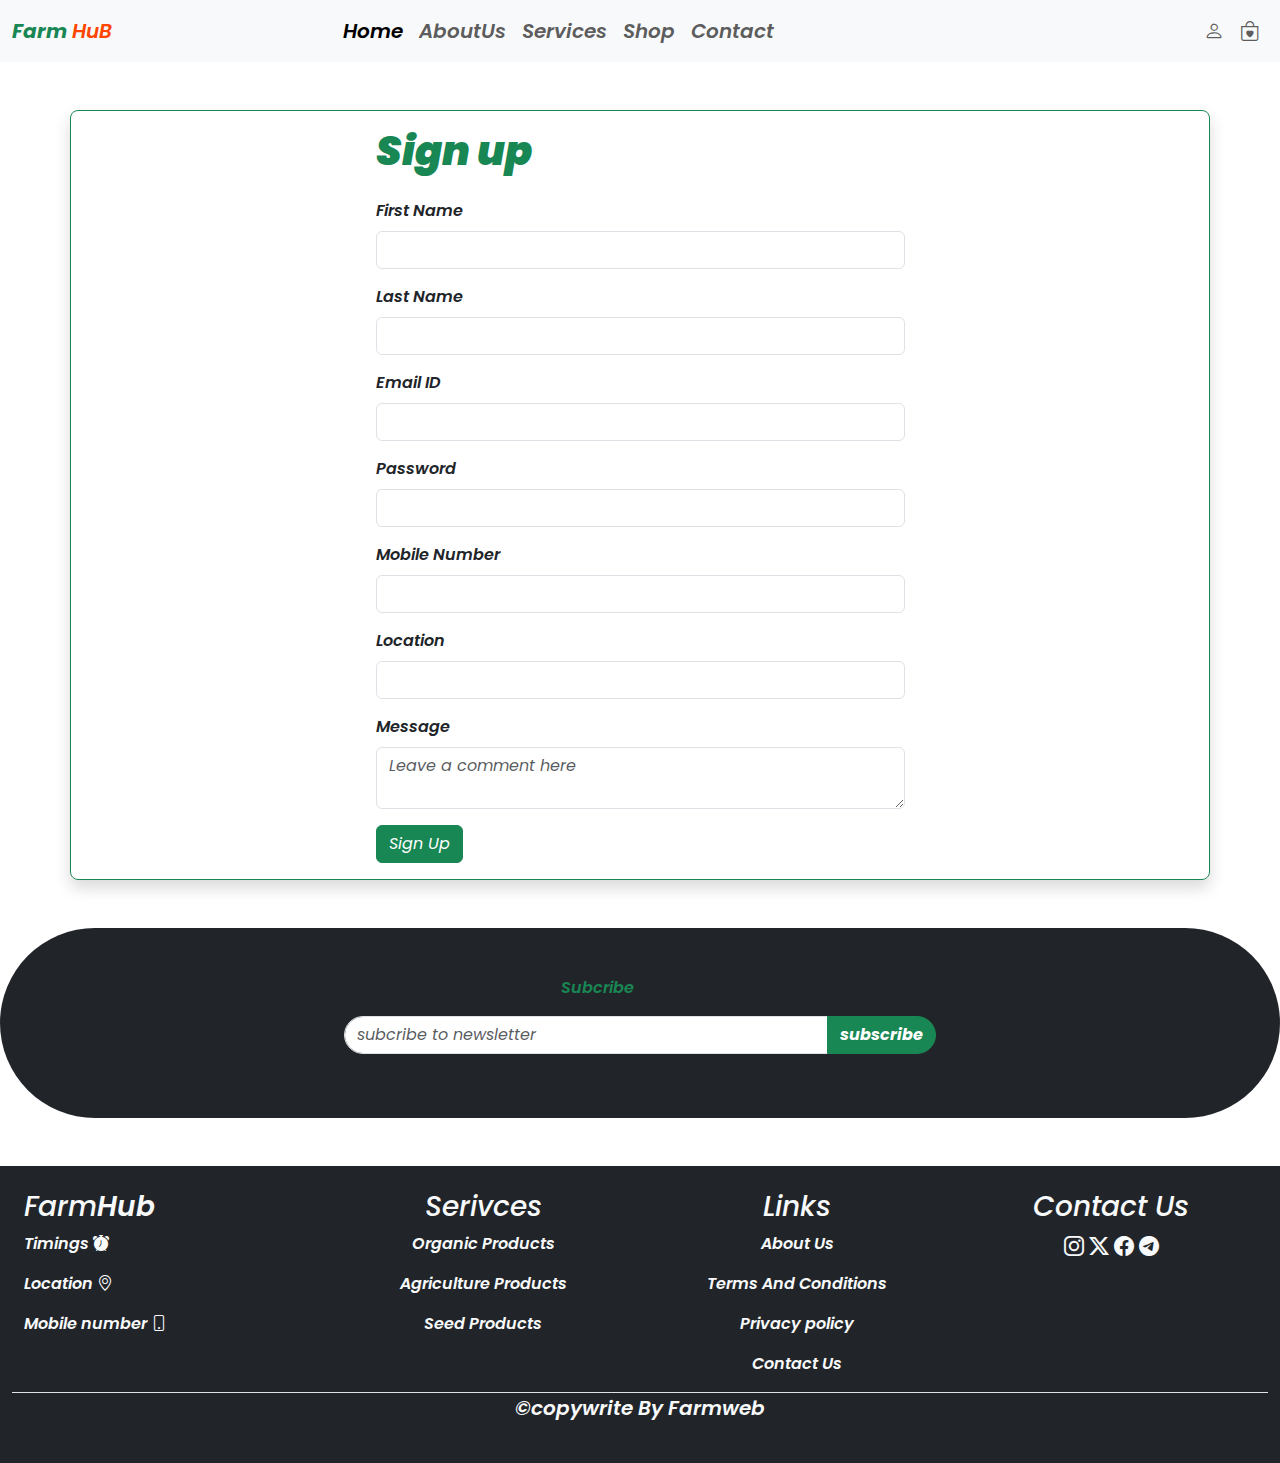
<file: FarmHub/signup.html>
<!doctype html>
<html lang="en">
  <head>
    <meta charset="utf-8">
    <meta name="viewport" content="width=device-width, initial-scale=1">
    <title>FarmHub</title>
    <!--favicon-->
    <link rel="shortcut icon" href="./Asserts/favicon.jpg" type="image/x-icon">
    <!--Bootsrap cdn-->
    <link href="https://cdn.jsdelivr.net/npm/bootstrap@5.3.3/dist/css/bootstrap.min.css" rel="stylesheet" integrity="sha384-QWTKZyjpPEjISv5WaRU9OFeRpok6YctnYmDr5pNlyT2bRjXh0JMhjY6hW+ALEwIH" crossorigin="anonymous">
    <!--bootstrap icon cdn-->
    <link rel="stylesheet" href="https://cdn.jsdelivr.net/npm/bootstrap-icons@1.11.3/font/bootstrap-icons.min.css">
    <!--aos animation cdn-->
    <link href="https://unpkg.com/aos@2.3.1/dist/aos.css" rel="stylesheet">
    <!--external css-->
    <link rel="stylesheet" href="style.css">
  </head>
  <body>
    
    <!-- navbara start -->
    <nav class="navbar navbar-expand-md bg-body-tertiary ">
      <div class="container-fluid">
          <!--navbarbrand-->
        <a class="navbar-brand text-success fw-bold" href="#">Farm <span style="color: orangered;">HuB</span></a>
        <button class="navbar-toggler" type="button" data-bs-toggle="collapse" data-bs-target="#navbarSupportedContent" aria-controls="navbarSupportedContent" aria-expanded="false" aria-label="Toggle navigation">
          <span class="navbar-toggler-icon"></span>
        </button>
        <div class="collapse navbar-collapse" id="navbarSupportedContent">
          <!--navlinks-->
          <ul class="navbar-nav mx-auto text-center mb-2 mb-lg-0 fs-5">
          
            <li class="nav-item">
              <a class="nav-link active" aria-current="page" href="./index.html">Home</a>
            </li>
            <li class="nav-item">
              <a class="nav-link" href="./about.html">AboutUs</a>
            </li>
            <li class="nav-item">
              <a class="nav-link" href="./services.html">Services</a>
            </li>
            <li class="nav-item">
              <a class="nav-link" href="./shop.html">Shop</a>
            </li>
            <li class="nav-item">
              <a class="nav-link" href="./contact.html">Contact</a>
            </li>
          </ul>
          <!--navlinksend-->
          <!--login and cart icons-->
          <ul class="navbar-nav ms-auto text-center mb-2 mb-lg-0">
              <li class="nav-item">
                  <a class="nav-link fs-5" href="./signup.html"><i class="bi bi-person"></i></a>
              </li>
              <li class="nav-item">
                  <a class="nav-link fs-5" href=""><i class="bi bi-bag-heart"></i></a>
                </li>
          </ul>
        </div>
      </div>
    </nav> 
    <!--navbar end-->

    <!-- ContactUs Start -->
<section class="contactus container my-5">
    <!-- contact-form start -->
     <div class="row border border-success p-3 rounded-3 shadow justify-content-center">
      <!-- 1st column -->
      <div class="col-12 col-sm-12 col-md-6 col-lg-6 ">
        <!-- form start -->
        <form class="row g-3">
          <!-- 1st row name & email -->
           <h1 class="fw-bolder text-success">Sign up</h1>
          <div class="col-md-12">
            <label for="inputname" class="form-label">First Name</label>
            <input type="text" class="form-control" id="inputname" name="fname">
          </div>
          <div class="col-md-12">
            <label for="inputname" class="form-label">Last Name</label>
            <input type="text" class="form-control" id="inputname" name="fname">
          </div>
          <div class="col-md-12">
            <label for="inputemail" class="form-label">Email ID</label>
            <input type="tel" class="form-control" id="inputnumber" name="fmobile">
          </div>
          <div class="col-md-12">
            <label for="inputemail" class="form-label">Password</label>
            <input type="password" class="form-control" id="inputnumber" name="fmobile">
          </div>
           <!-- 2nd row email -->
           <div class="col-12">
            <label for="inputnumber" class="form-label">Mobile Number</label>
            <input type="email" class="form-control" id="inputemail" name="femail">
          </div>
          <div class="col-12">
            <label for="inputlocation" class="form-label">Location</label>
            <input type="email" class="form-control" id="inputemail" name="femail">
          </div>
          <!-- textarea start -->
           <div class="col-12">
            <label for="inputemessage" class="form-label">Message</label>
            <textarea class="form-control" placeholder="Leave a comment here" id="floatingTextarea"></textarea>
           </div>
          <!-- textarea end -->
          <div class="col-12">
            <button type="submit" class="btn btn-success">Sign Up</button>
          </div>
        </form>
        <!-- form end -->
      </div>
     </div>
    <!-- contact-form end -->
  
  </section>
  <!-- Contact Us end -->

  <!--subcribe to newsletter start-->
 <section class="container-fluid text-center text-ligth rounded-pill p-5 my-5 bg-dark">
    <p class="text-center"><span class="text-success">Subcribe</span>newsletter</p>
    <div class="input-group mb-3 w-50 mx-auto">
      <input type="text" class="form-control rounded-start-pill" placeholder="subcribe to newsletter">
      <span class="btn btn-success rounded-end-pill fw-bold" id="basic-addon2"> subscribe</span>
    </div>
   </section>
   <!--subcribe to newsletter end-->
  
   <!--footer scetion start-->
 <footer class="footer-section container-fluid p-4 mt-5 bg-dark text-light">
    <!--row start-->
    <div class="row">
      <div class="col-12 col-sm-12 col-md-3 col-lg-3">
        <h3>Farm<span>Hub</span></h3>
        <p>Timings <i class="bi bi-alarm-fill"></i></p>
        <p>Location <i class="bi bi-geo-alt"></i></p>
        <p>Mobile number <i class="bi bi-phone"></i></p>
      </div>
  
      <div class="col-12 col-sm-12 col-md-3 col-lg-3 text-center">
        <h3>Serivces</h3>
        <p>Organic Products</p>
        <p>Agriculture Products</p>
        <p>Seed Products</p>
      </div>
      <div class="col-12 col-sm-12 col-md-3 col-lg-3 text-center">
        <h3>Links</h3>
        <p>About Us</p>
        <p>Terms And Conditions</p>
        <p>Privacy policy</p>
        <p>Contact Us</p>
      </div>
      <div class="col-12 col-sm-12 col-md-3 col-lg-3 text-center">
        <h3>Contact Us</h3>
       <p class="fs-5">
        <i class="bi bi-instagram"></i>
        <i class="bi bi-twitter-x"></i>
        <i class="bi bi-facebook"></i>
        <i class="bi bi-telegram"></i>
       </p>
      </div>
    </div>
    <!--row end-->
    <!--2nd row start-->
    <div class="row border-top">
      <p class="fs-5 text-center">&copy;copywrite By Farmweb</p>
    </div>
   </footer>
   <!--footer section end-->
</file>
<file: FarmHub/style.css>
@import url('https://fonts.googleapis.com/css2?family=Poppins:ital,wght@0,100;0,200;0,300;0,400;0,500;0,600;0,700;0,800;0,900;1,100;1,200;1,300;1,400;1,500;1,600;1,700;1,800;1,900&display=swap');

*{
    padding: 0;
    margin: 0;
    box-sizing: border-box;
    font-family: "Poppins", sans-serif;
    font-weight: 600;
    font-style: italic;
}

/* carousel style-start*/
 .carousel-item>img{
    width: 100%;
    height: 70vh;}
    .carousel-caption p {
        color: orangered;
        font-weight: bold;
        font-size: 1.5rem;
        
    }
/* carousel style-end*/
</file>
